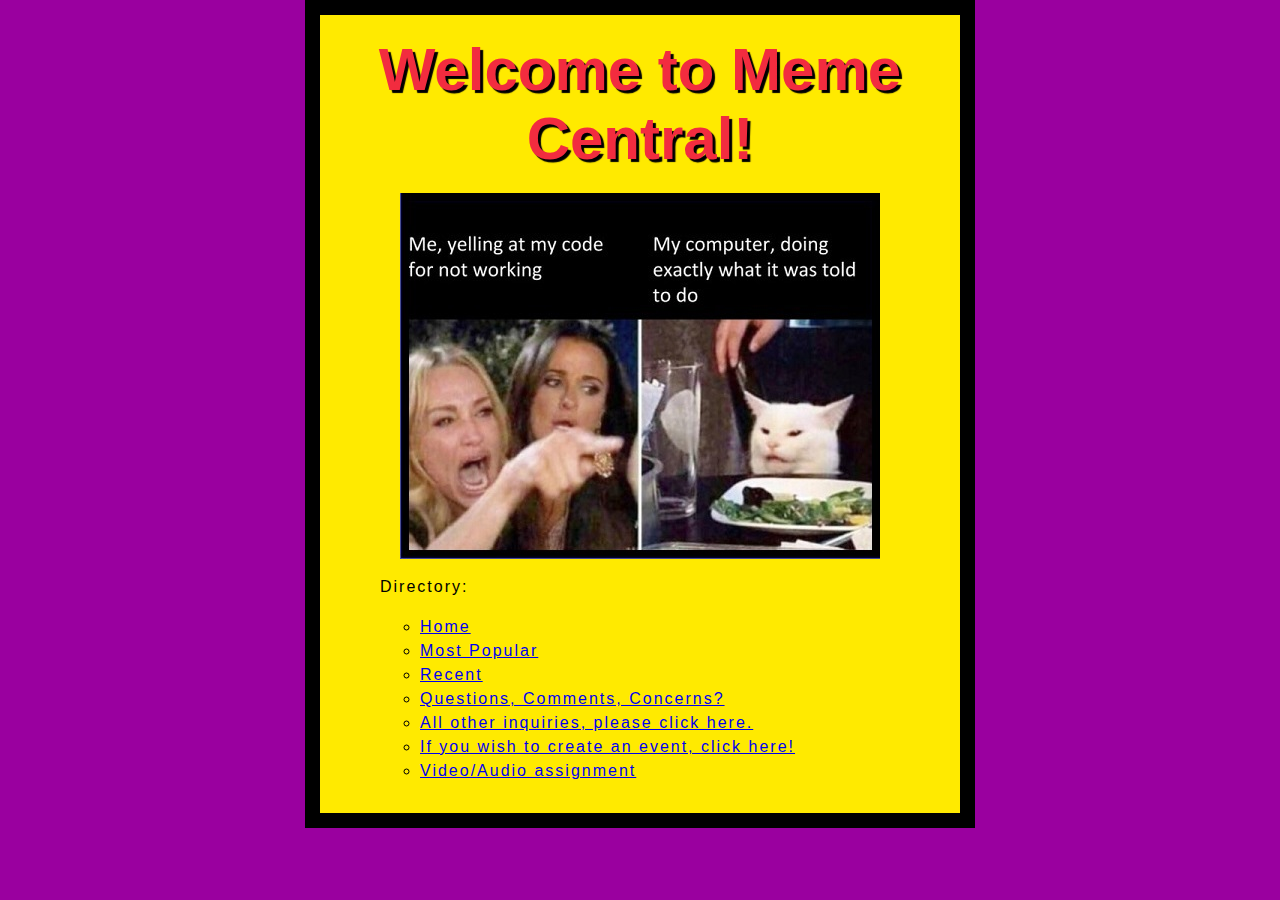
<file: index.html>
<!DOCTYPE html>
<html>
  <head>
  <link rel="icon" href="images/favicon.ico.ico">
    <title>Meme Central</title>
    <link href="docs/style.css" rel="stylesheet" type="text/css">
  </head>
  <body>
    <h1>Welcome to Meme Central!</h1>
    <img src="images/main.jpg""> 
    <ul>
	<p> Directory:</p>
    		<ul>
			<li><a href="index.html">Home</a></li>
			<li><a href="docs/Popular.html">Most Popular</a></li>
			<li><a href="docs/Recent.html">Recent</a></li>
        	        <li><a href="docs/Contact.html">Questions, Comments, Concerns?</a></li>
			<li><a href="docs/About.html">All other inquiries, please click here.</a></li>
			<li><a href="docs/Event.html">If you wish to create an event, click here!</a></li>
			<li><a href="docs/videoaudio.html">Video/Audio assignment</a></li>
			<div id="content">
    </ul>
  </body>
</html>
</file>
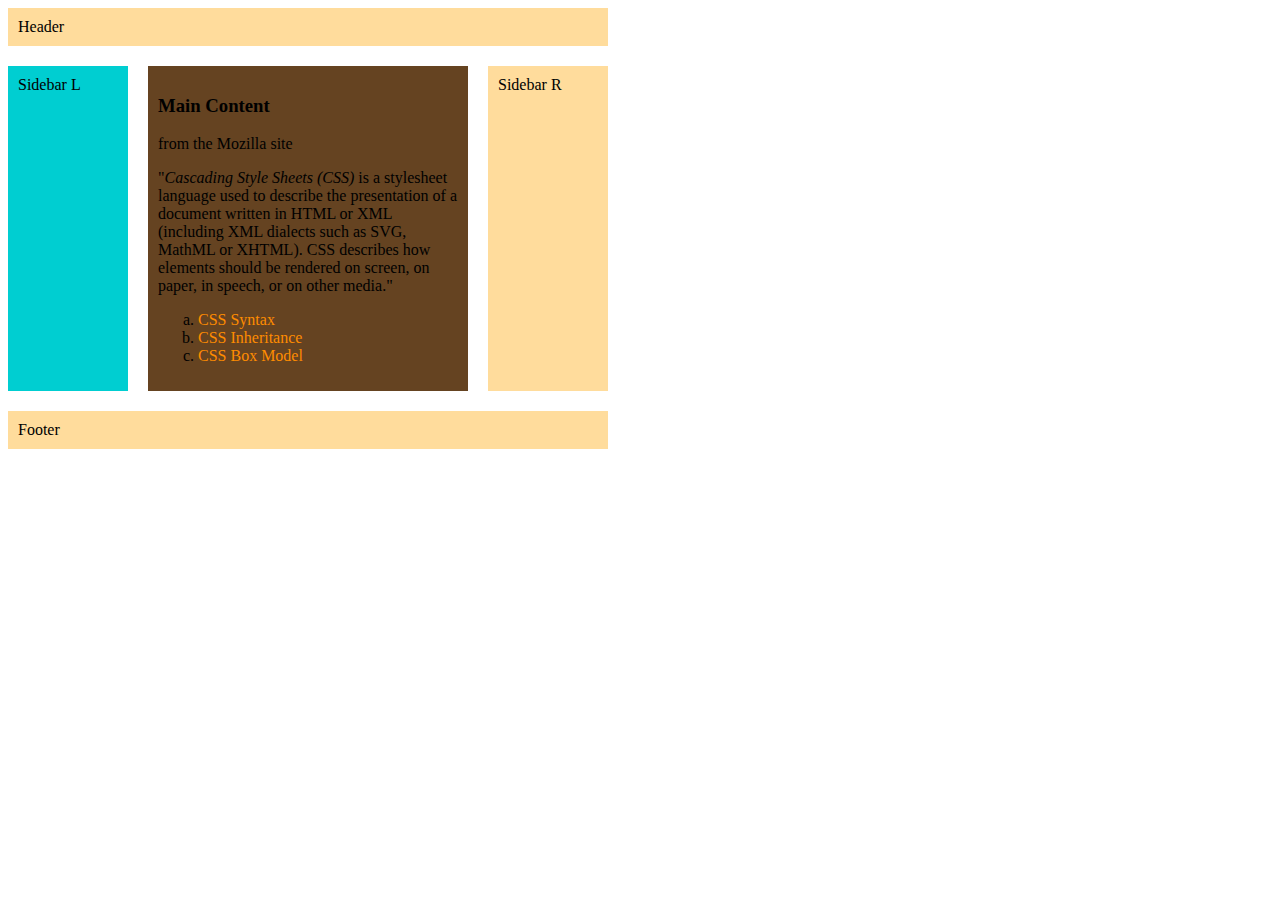
<file: quiz.html>
<!DOCTYPE html>
<html>
<head>
    <meta charset="UTF-8">
    <meta name="viewport" content="width=device-width, initial-scale=1.0" />
    <link href="quiz.css" type="text/css" rel="stylesheet" />
    <title>
        Let's practice CSS!
    </title>
</head>
<style>
a {
  color: darkorange;
}

a {
text-decoration: none;
}

.content {
  grid-area: content;
  background-color: #654321;
}

li:hover {
    background-color: red;
}

.sidebarL {
  grid-area: sidebarL;
  background-color: #00CED1;
  
div {
	padding: 10px 5px;      
	text-align: center;
}
</style>
<body>
        <div class="wrapper">
        <div class="box header">Header</div> 
        <div class="box sidebarL">Sidebar L</div> 
        <div class="box sidebarR">Sidebar R</div>
        <div class="box content">
            <h3>
                Main Content
            </h3>
            <p>
                from the Mozilla site</p>	
				<p>
               "<i>Cascading Style Sheets (CSS)</i> is a stylesheet language used to describe the presentation of a document written in HTML or XML (including XML dialects such as SVG, MathML or XHTML). CSS describes how elements should be rendered on screen, on paper, in speech, or on other media."</p>
                <ul style="list-style-type:lower-alpha;">
                    <li>
					<a href="https://developer.mozilla.org/en-US/docs/Web/CSS/Syntax">CSS Syntax</a>
                    </li>
                    <li>
                        <a href="https://developer.mozilla.org/en-US/docs/Web/CSS/Inheritance">CSS Inheritance</a>
                    </li>
                    <li>
                        <a href="https://developer.mozilla.org/en-US/docs/Web/CSS/box_model">CSS Box Model</a>
                    </li>
                </ul>
            </p>
        </div>
        <div class="box footer">Footer</div>
    </div>
</body>
</html>
</file>
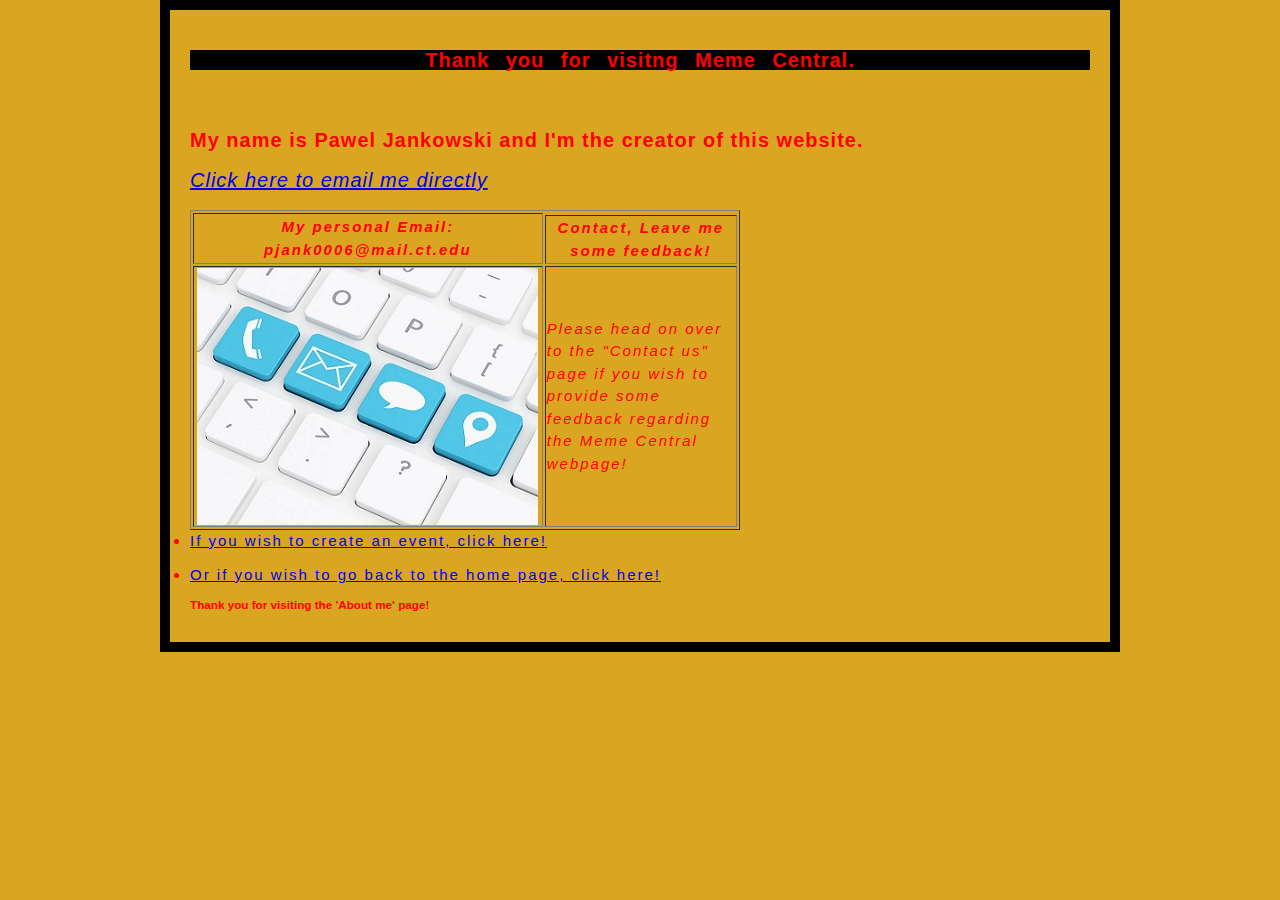
<file: docs/About.html>
<!DOCTYPE html>
<html>
<head>
<style>
html {
  font-size: 10px;
  font-family: 'Open Sans', sans-serif;
}
h1 {
  font-size: 60px;
  text-align: center;
}
p {
  font-size: 20px;
  line-height: 1;
  letter-spacing: 1px;
  
  }
td, th, li {
  font-size: 15px;
  line-height: 1.5;
  letter-spacing: 2px;
}
html {
  background-color: #9a009f;
}
body {
  width: 900px;
  margin: 0 auto;
  background-color: #ffea00;
  padding: 0 20px 20px 20px;
  border: 10px solid black;
}
h1 {
  margin: 0;
  padding: 20px 0;
  color: #f22c3f;
}
img {
  display: block;
  margin: 0 auto;
}

li:hover {
    background-color: #9ACD32;
}

@media (min-width:1921px){
    html, body{
    background-color: DarkOrange;
    }
}

@media (min-width:1367px) and (max-width:1920px){
html, body{
    background-color: DeepSkyBlue;
    }
}

@media (min-width:769px) and (max-width:1366px){
html, body{
    background-color: GoldenRod;
    }
}

@media (max-width:768px){
html, body{
    background-color: LightSeaGreen;

    }
}
</style>
<link rel="icon" href="images/favicon.ico">
<style>
h1 {
  word-spacing: 10px;
}
h2 {
  word-spacing: -5px;
}
div > p {
  background-color: Black;
}
</style>
</head>
<body>
<h1><div>
  <p><font color="red"> Thank you for visitng Meme Central.</h1></p>
<h3><section><p>My name is Pawel Jankowski and I'm the creator of this website.</h3></p></section>
<address>
<p><a href="mailto:pjank0006@mail.ct.edu">
 Click here to email me directly</a></p>
 </div>
<p></p>
<table width="550px" height="100%" border="1">
    <th rowspan="2">My personal Email: pjank0006@mail.ct.edu</th>
  <tr>
    <th colspan="2">Contact, Leave me some feedback!</th>
  </tr>
    <td>
<img src="images/about1.jpg">
    </td>
    <td>
      Please head on over to the "Contact us" page if you wish to provide some feedback regarding the Meme Central webpage!
    </td>
</table>
</address>
	<li><a href="Event.html">If you wish to create an event, click here!</a></li>
	<br />
	<li><a href="https://pjankowski94.github.io/html/">Or if you wish to go back to the home page, click here!</a></li>
	<h3>Thank you for visiting the 'About me' page! </h3>
</body>
</html>
</file>
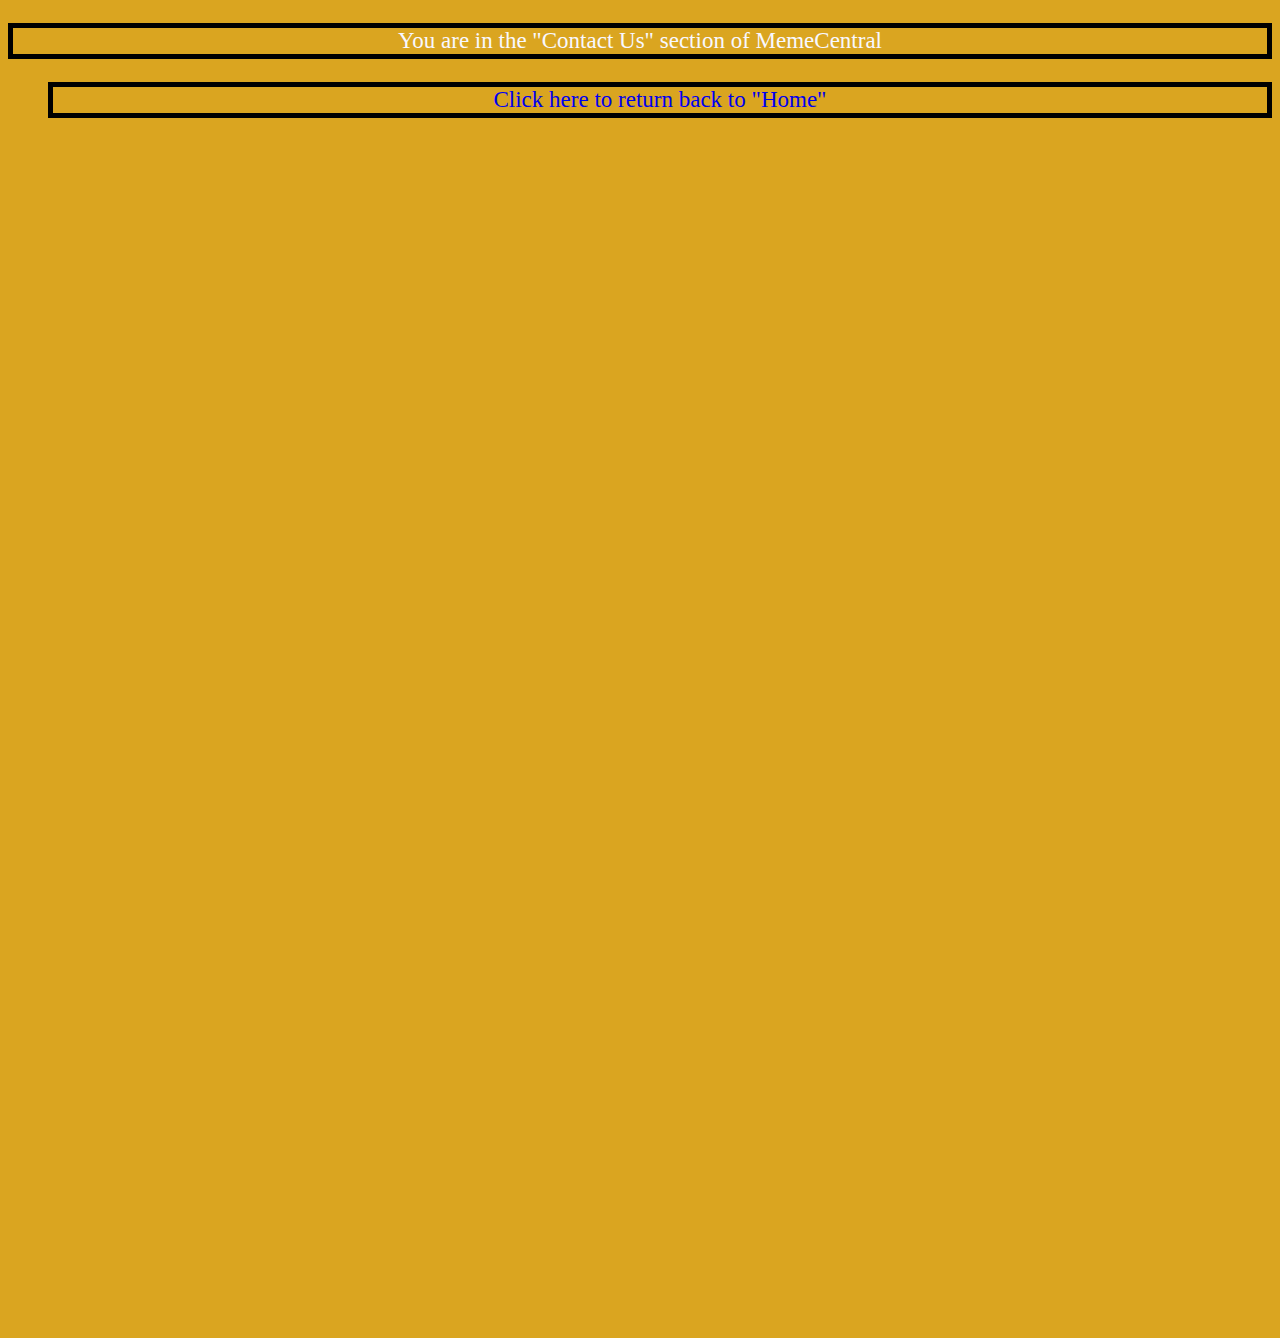
<file: docs/Contact.html>
<!DOCTYPE HTML>
<html lang = "en">
<head>
<style>
@media (min-width:1921px){
    html, body{
    background-color: DarkOrange;
    }
}

@media (min-width:1367px) and (max-width:1920px){
html, body{
    background-color: DeepSkyBlue;
    }
}

@media (min-width:769px) and (max-width:1366px){
html, body{
    background-color: GoldenRod;
    }
}

@media (max-width:768px){
html, body{
    background-color: LightSeaGreen;

    }
}
p, li {
  font-size: 23px;
  color: #F8F8FF;
  border: 5px Solid Black;
  text-align: center;
}
li:hover {
    background-color: #9ACD32;
}
a, ul {
text-decoration: none;
list-style: none; 
}
</style>
    <link rel="icon" href="images/favicon.ico">
  <title>Contact us</title>
  <meta charset = "UTF-8" />
</head>
<body>
<p> You are in the "Contact Us" section of MemeCentral</p>
    <ul>
	<li><a href="https://pjankowski94.github.io/html/">Click here to return back to "Home"</a></li>
<iframe src="https://docs.google.com/forms/d/e/1FAIpQLSdYOGUHsGWD02pgcKaQ6BghR_PZJpdqv4VcBxn7CvyFJ9R4Xg/viewform?embedded=true" width="1800" height="1200" frameborder="0" marginheight="0" marginwidth="0">Loading…</iframe>
</body>
</html>
</file>
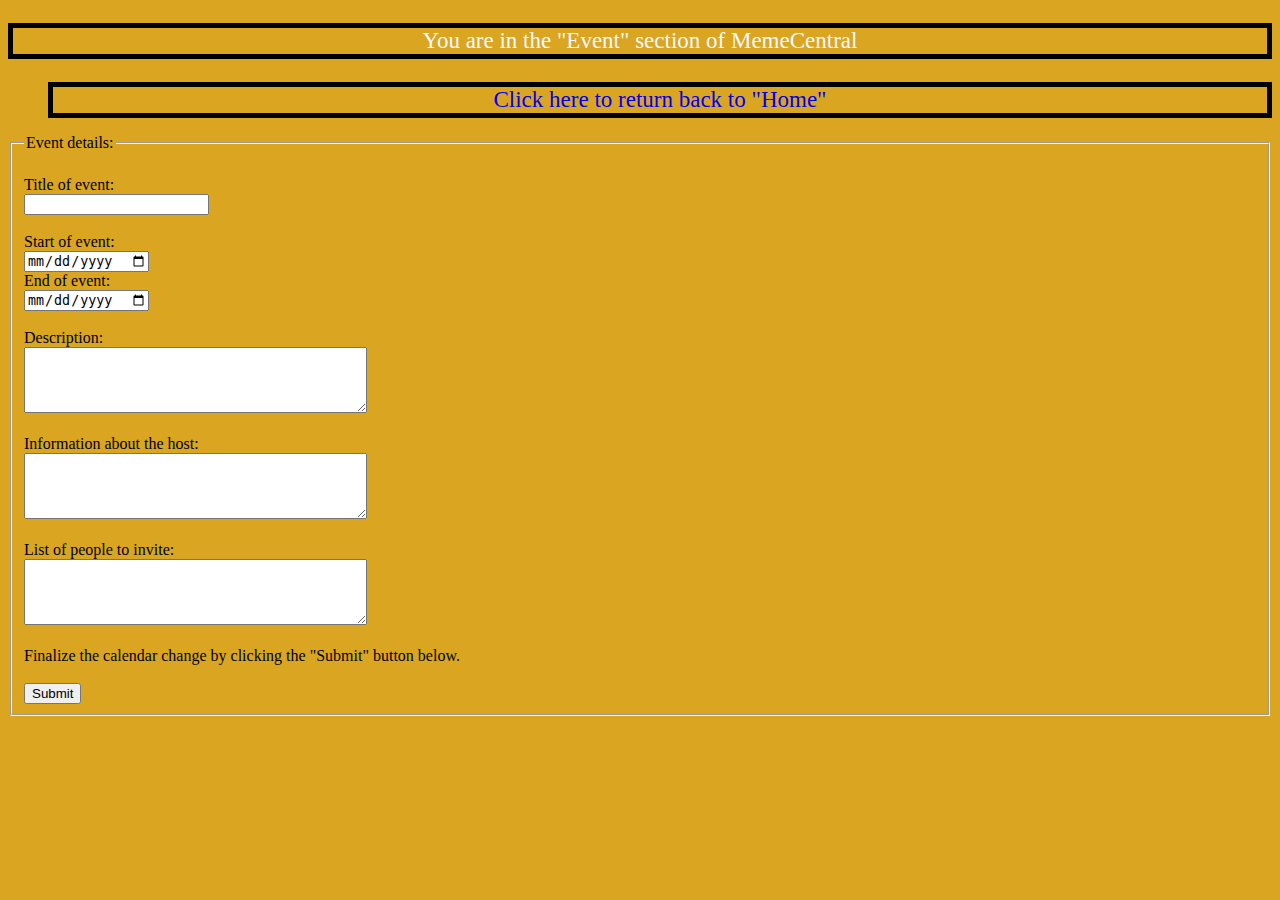
<file: docs/Event.html>
<!DOCTYPE HTML>
<html lang = "en">
<head>
    <link rel="icon" href="images/favicon.ico">
  <title>Create an event</title>
</head>
<style>
@media (min-width:1921px){
    html, body{
    background-color: DarkOrange;
    }
}

@media (min-width:1367px) and (max-width:1920px){
html, body{
    background-color: DeepSkyBlue;
    }
}

@media (min-width:769px) and (max-width:1366px){
html, body{
    background-color: GoldenRod;
    }
}

@media (max-width:768px){
html, body{
    background-color: LightSeaGreen;

    }
}
p, li {
  font-size: 23px;
  color: #F8F8FF;
  border: 5px Solid Black;
  text-align: center;
}
li:hover {
    background-color: #9ACD32;
}
a, ul {
text-decoration: none;
list-style: none; 
}
</style>
<body>
<p> You are in the "Event" section of MemeCentral</p>
    <ul>
	<li><a href="https://pjankowski94.github.io/html/">Click here to return back to "Home"</a></li>
</ul>
<fieldset>
  <legend>Event details:</legend><br>
  <label>Title of event:<br />
  <input type="text" name="email" /></label><br><br>
  <label>Start of event:<br />
  <input type="date" name="start_date"><br>
  <label>End of event:<br />
  <input type="date" name="end_date"><br><br>
  <label>Description:<br />
  <textarea rows="4" cols="40" id="description">
 </textarea><br><br>
  <label>Information about the host:<br />
  <textarea rows="4" cols="40" id="host_info">
 </textarea><br><br>
  <label>List of people to invite:<br />
  <textarea rows="4" cols="40" id="invitations">
 </textarea><br><br>
  <label>Finalize the calendar change by clicking the "Submit" button below.<br><br>
  <input type="submit">
</body>
</html>
</file>
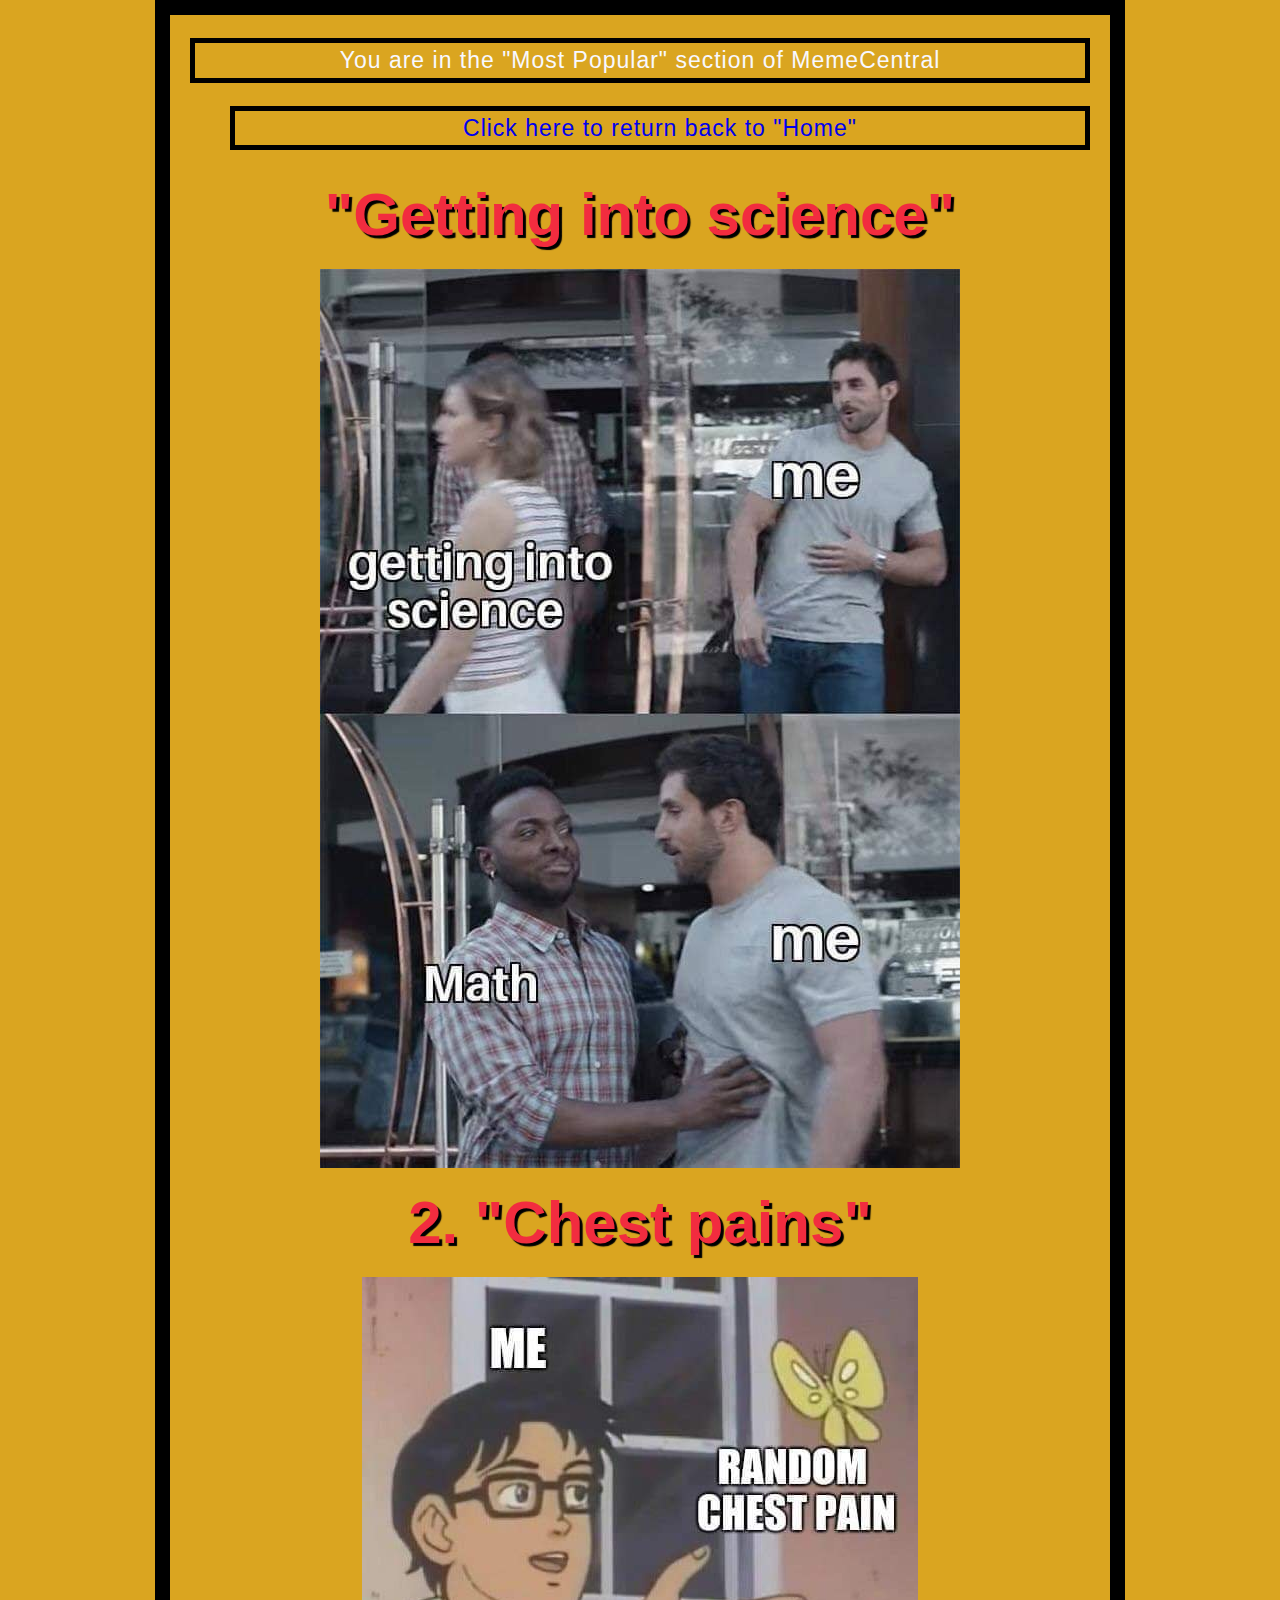
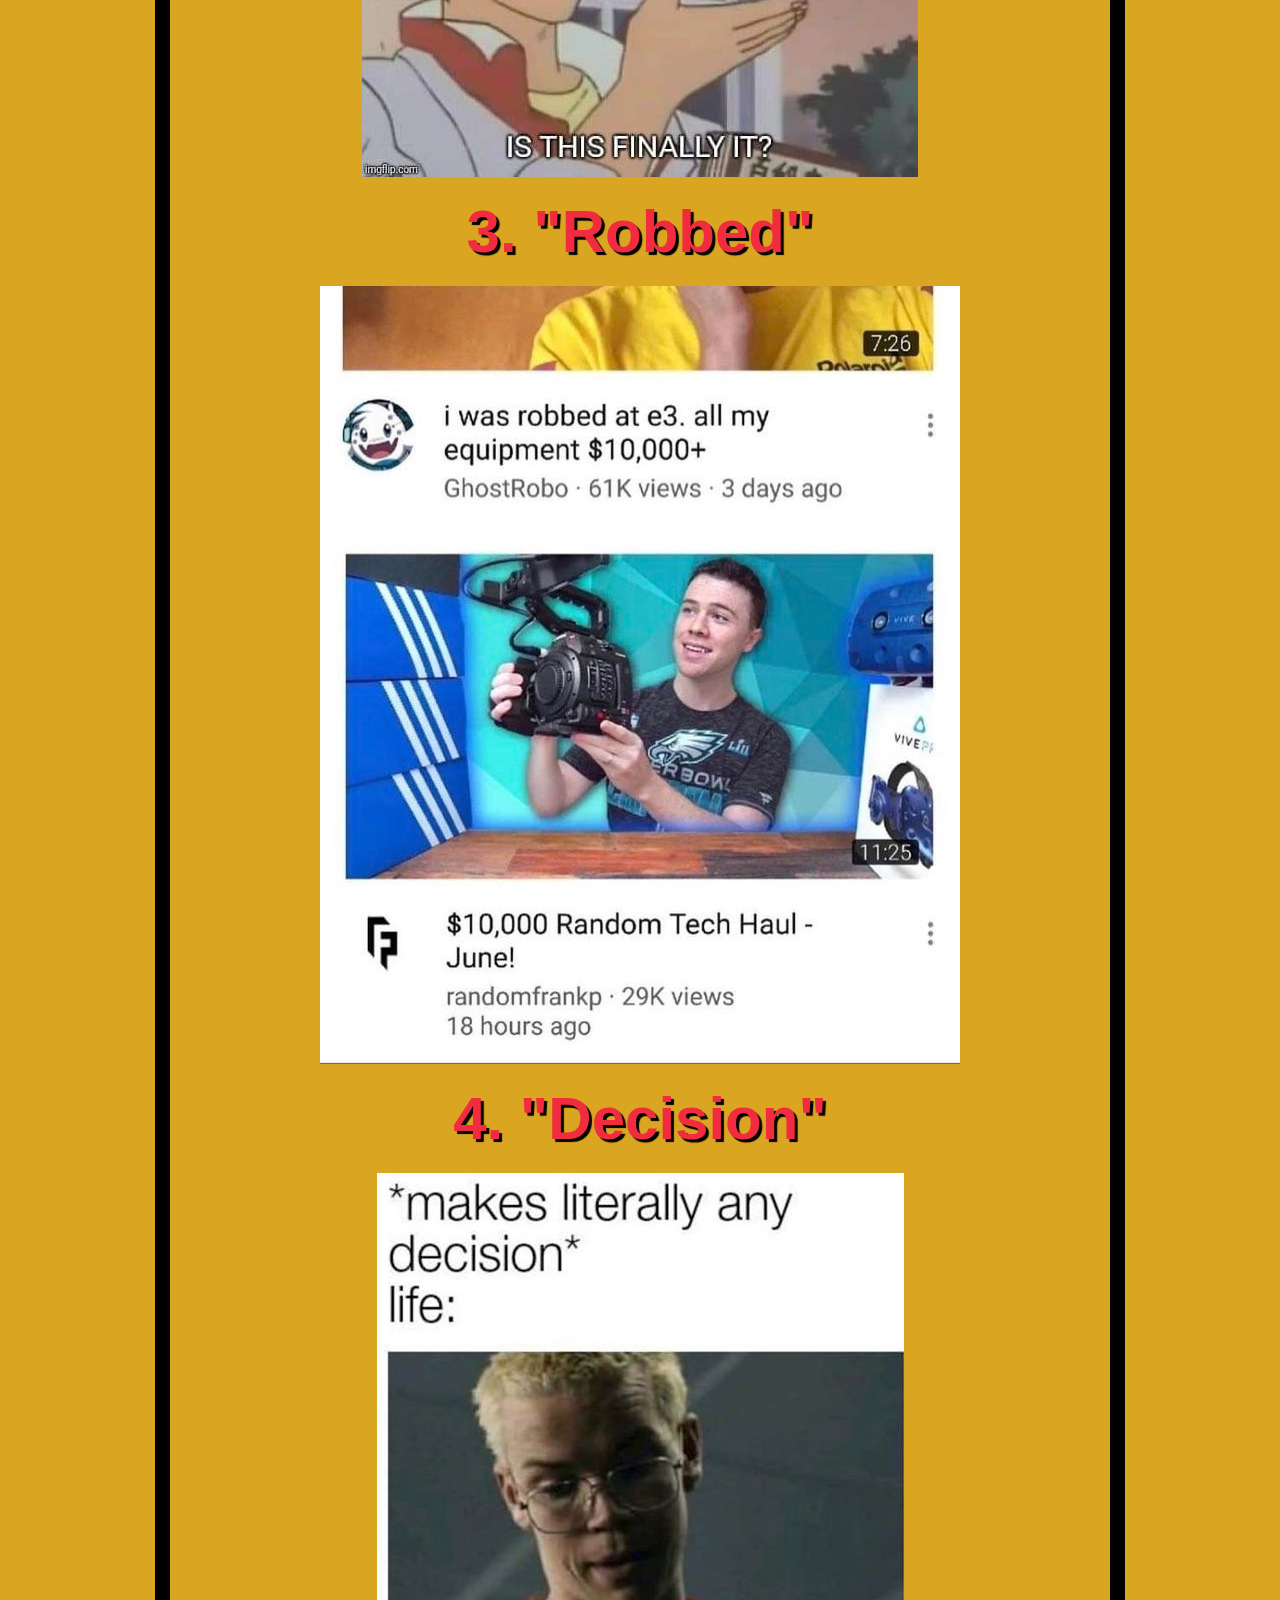
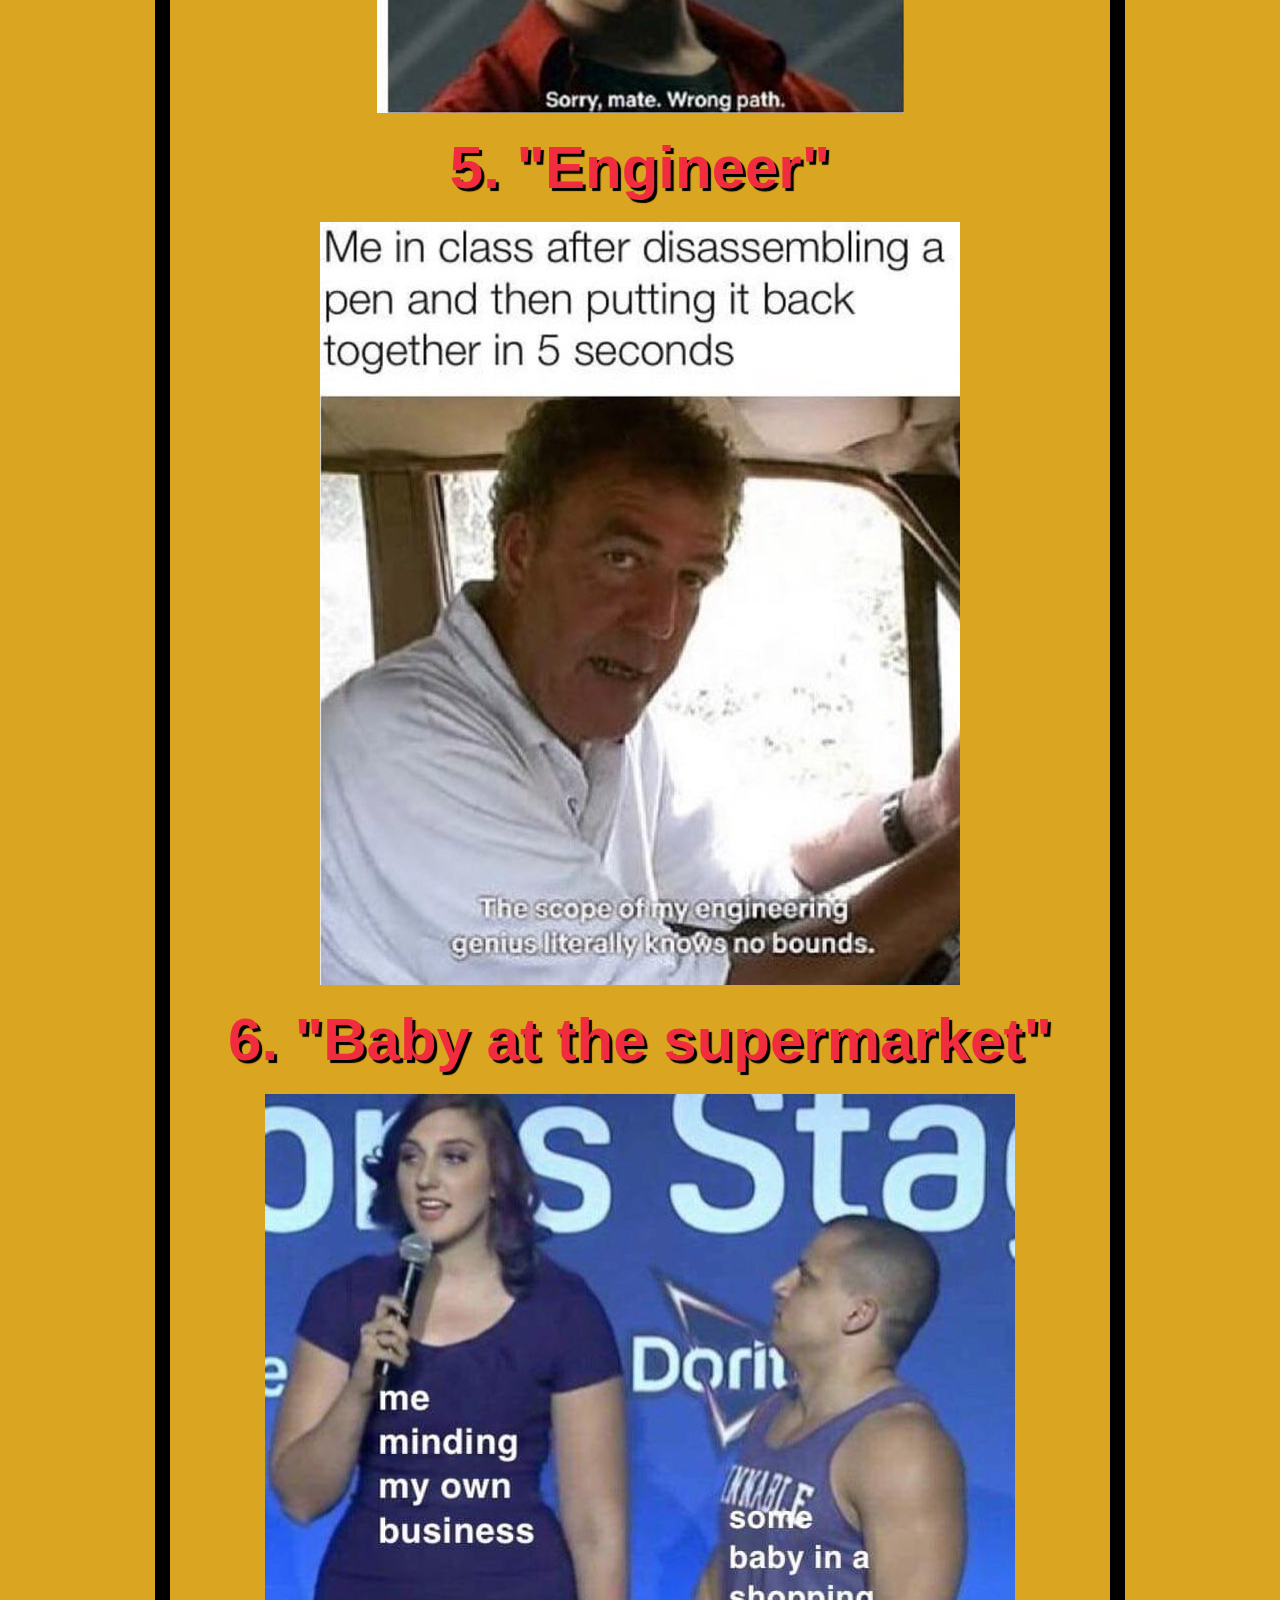
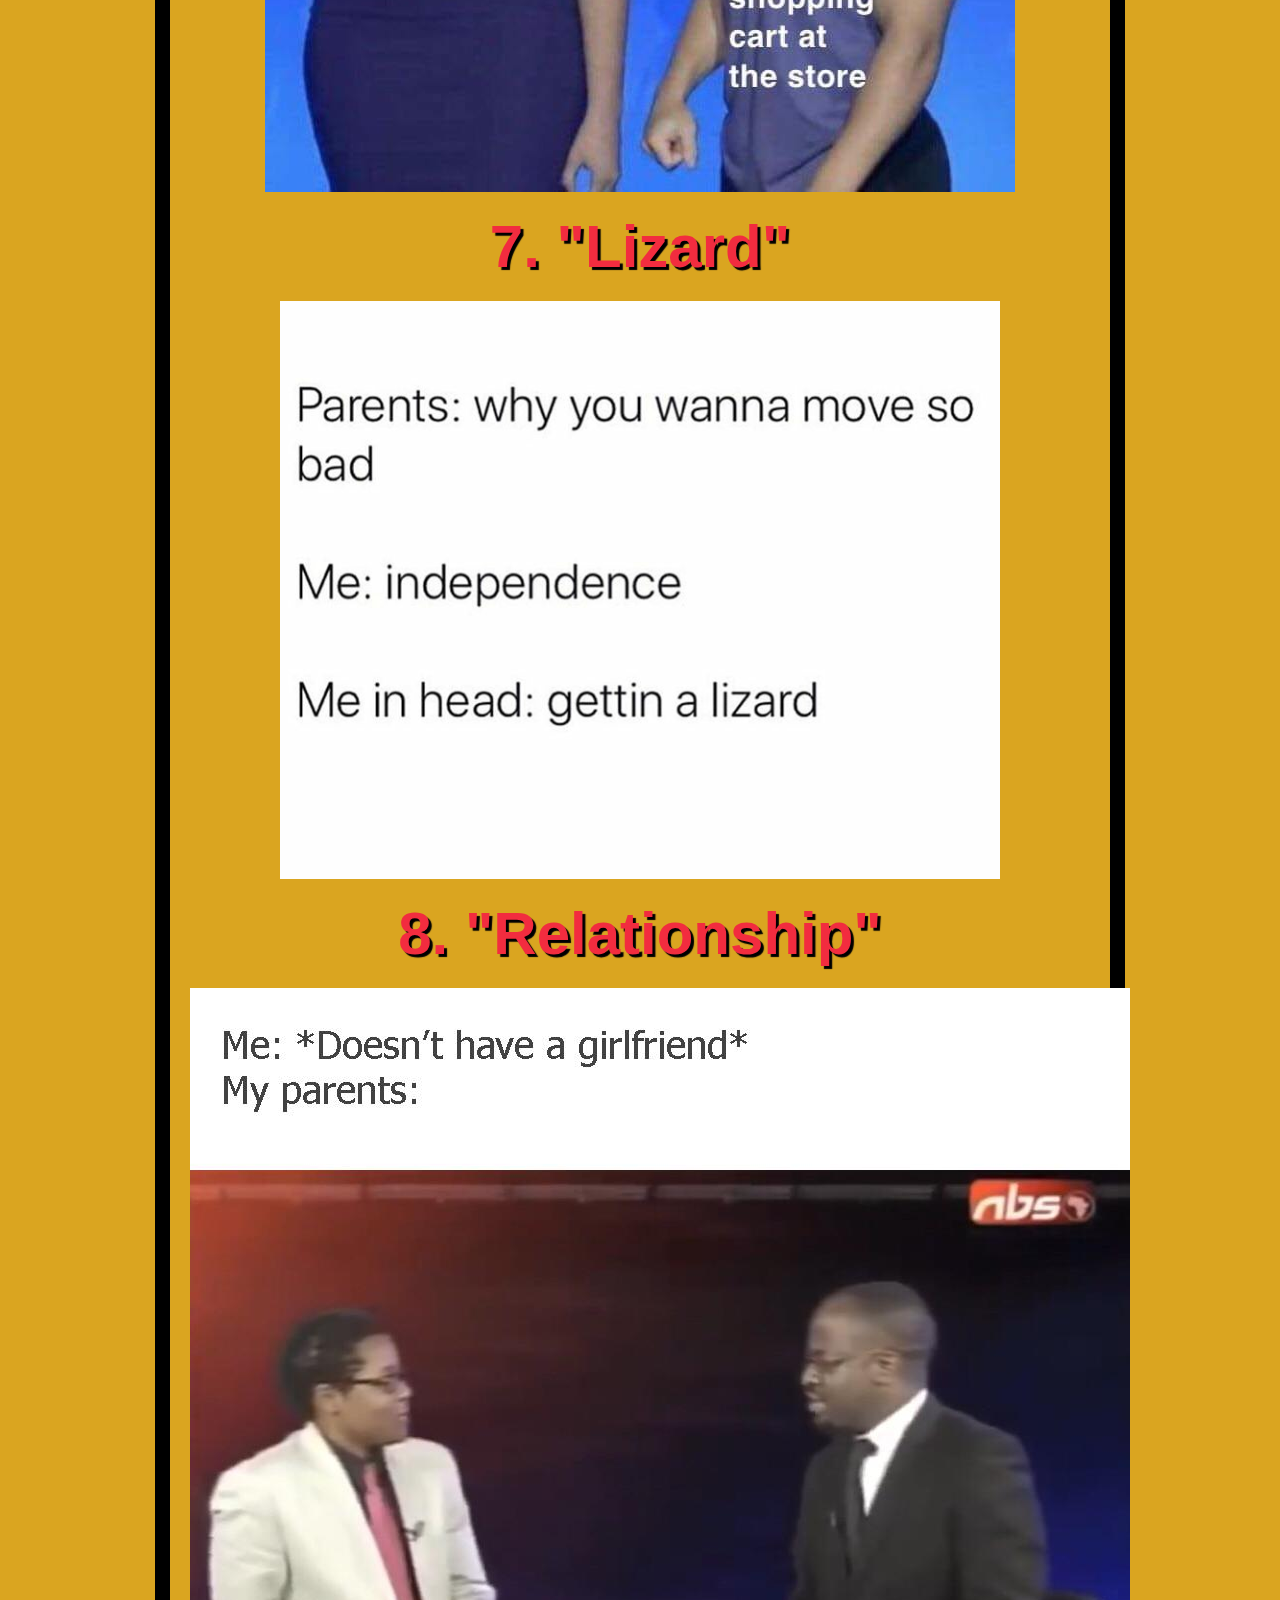
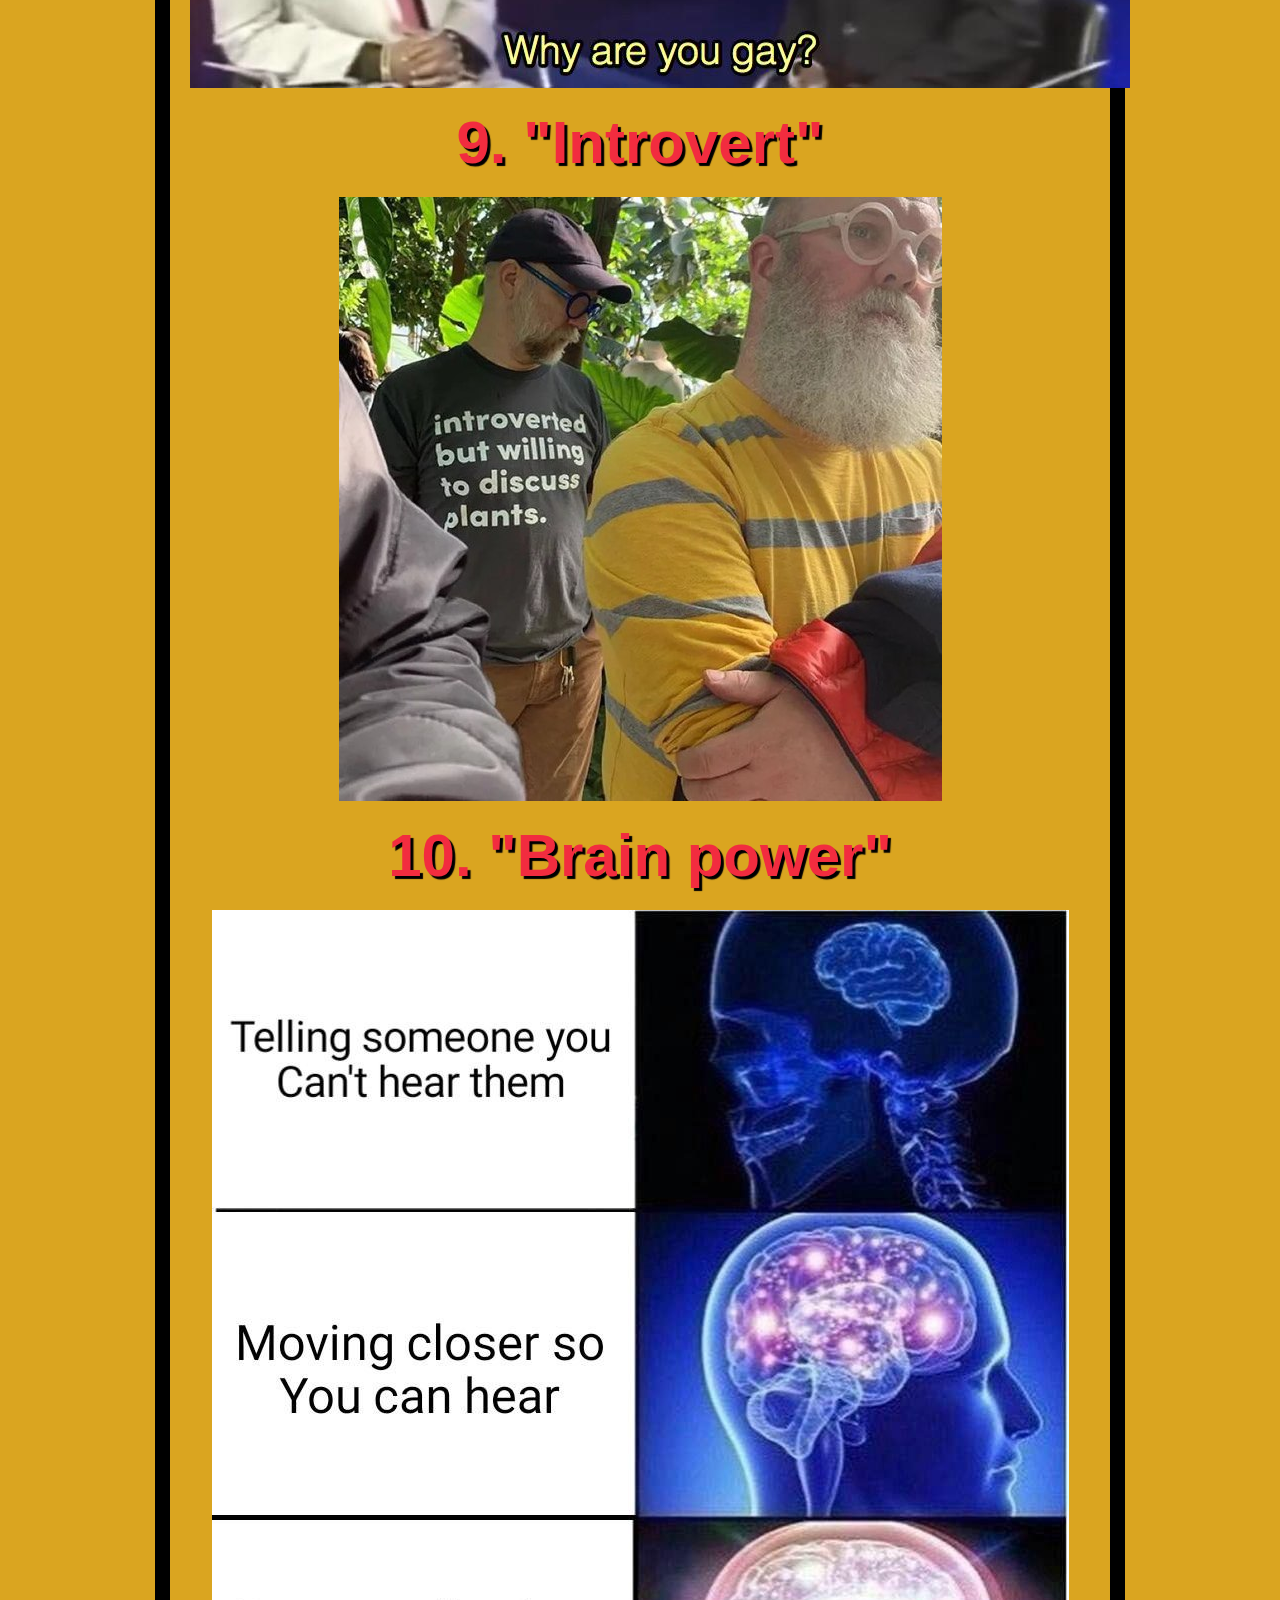
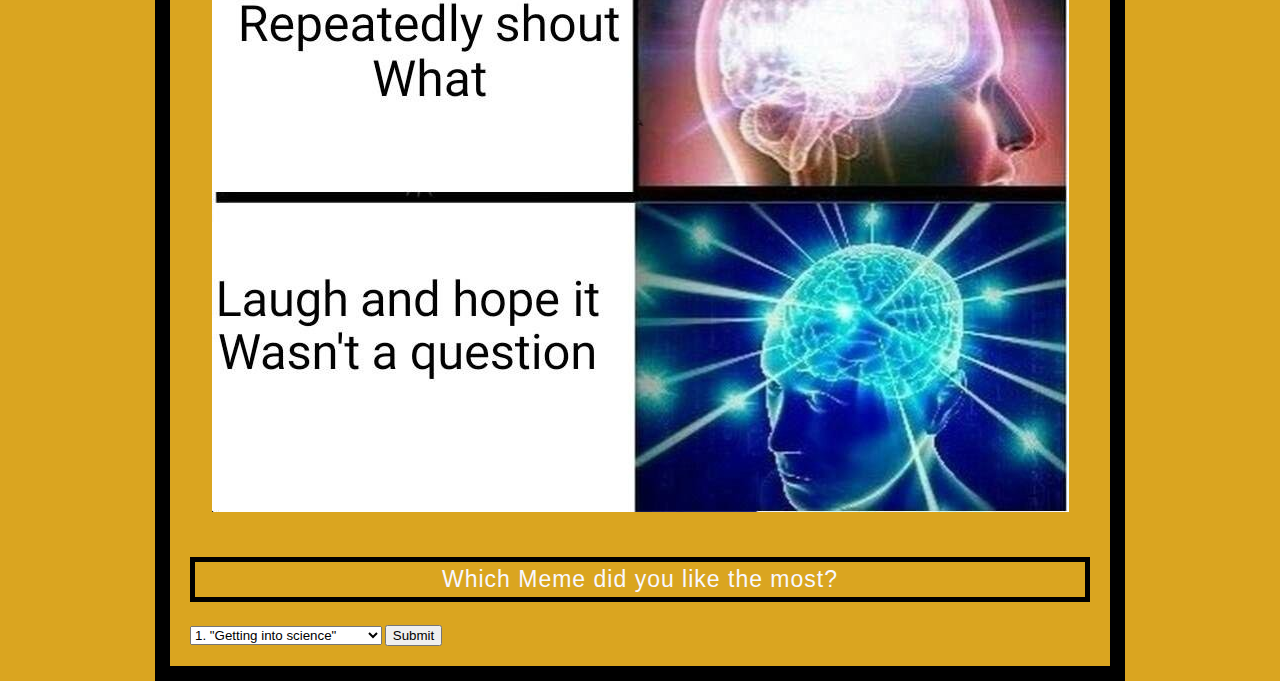
<file: docs/Popular.html>
<!DOCTYPE HTML>
<html lang = "en">
<head>
<style>
html {
  font-size: 10px;
  font-family: 'Open Sans', sans-serif;
}
h1 {
  font-size: 60px;
  text-align: center;
}
p, li {
  font-size: 20px;
  line-height: 1.5;
  letter-spacing: 1px;
   color: #4B0082;
}
html {
  background-color: #9a009f;
}
body {
  width: 900px;
  margin: 0 auto;
  background-color: #ffea00;
  padding: 0 20px 20px 20px;
  border: 15px solid black;
}
h1 {
  margin: 0;
  padding: 20px 0;
  color: #f22c3f;
  text-shadow: 3px 3px 1px black;
}
img {
  display: block;
  margin: 0 auto;
}
    
@media (min-width:1921px){
    html, body{
    background-color: DarkOrange;
    }
}
@media (min-width:1367px) and (max-width:1920px){
html, body{
    background-color: DeepSkyBlue;
    }
}
@media (min-width:769px) and (max-width:1366px){
html, body{
    background-color: GoldenRod;
    }
}
@media (max-width:768px){
html, body{
    background-color: LightSeaGreen;
}
}
    
p, li {
  font-size: 23px;
  color: #F8F8FF;
  border: 5px Solid Black;
  text-align: center;
}
li:hover {
    background-color: #9ACD32;
}
a, ul {
text-decoration: none;
list-style: none; 
}
</style>
  <link rel="icon" href="images/favicon.ico">
  <title>Most Popular</title>
  <meta charset = "UTF-8" />
</head>
<body>
<p> You are in the "Most Popular" section of MemeCentral</p>
    <ul>
	<li><a href="https://pjankowski94.github.io/html/">Click here to return back to "Home"</a></li>
</ul>
  <h1>"Getting into science"</h1>
<img src="images/1p.jpg">
  <h1>2. "Chest pains"</h1>
<img src="images/2p.jpg">
  <h1>3. "Robbed"</h1>
<img src="images/3p.jpg">
  <h1>4. "Decision"</h1>
<img src="images/4p.jpg">
  <h1>5. "Engineer" </h1>
<img src="images/5p.jpg">
  <h1>6. "Baby at the supermarket"</h1>
<img src="images/6p.jpg">
  <h1>7. "Lizard"</h1>
<img src="images/7p.jpg">
  <h1>8. "Relationship"</h1>
<img src="images/8p.jpg">
  <h1>9. "Introvert"</h1>
<img src="images/9p.jpg">
  <h1>10. "Brain power"</h1>
<img src="images/10p.jpg">
<br>
<br>
<p>Which Meme did you like the most?</p>
<select name="Selection">
 <option value="1">1. "Getting into science"</option>
 <option value="2">2. "Chest pains"</option>
 <option value="3">3. "Robbed"</option>
  <option value="1">4. "Decision"</option>
 <option value="2">5. "Engineer"</option>
 <option value="3">6. "Baby at the supermarket"</option>
  <option value="1">7. "Lizard"</option>
 <option value="2">8. "Relationship"</option>
 <option value="3">9. "Introvert"</option>
  <option value="3">10. "Brain power"</option>
 </select>
 <input type="submit">
</form>
</body>
</html>
</file>
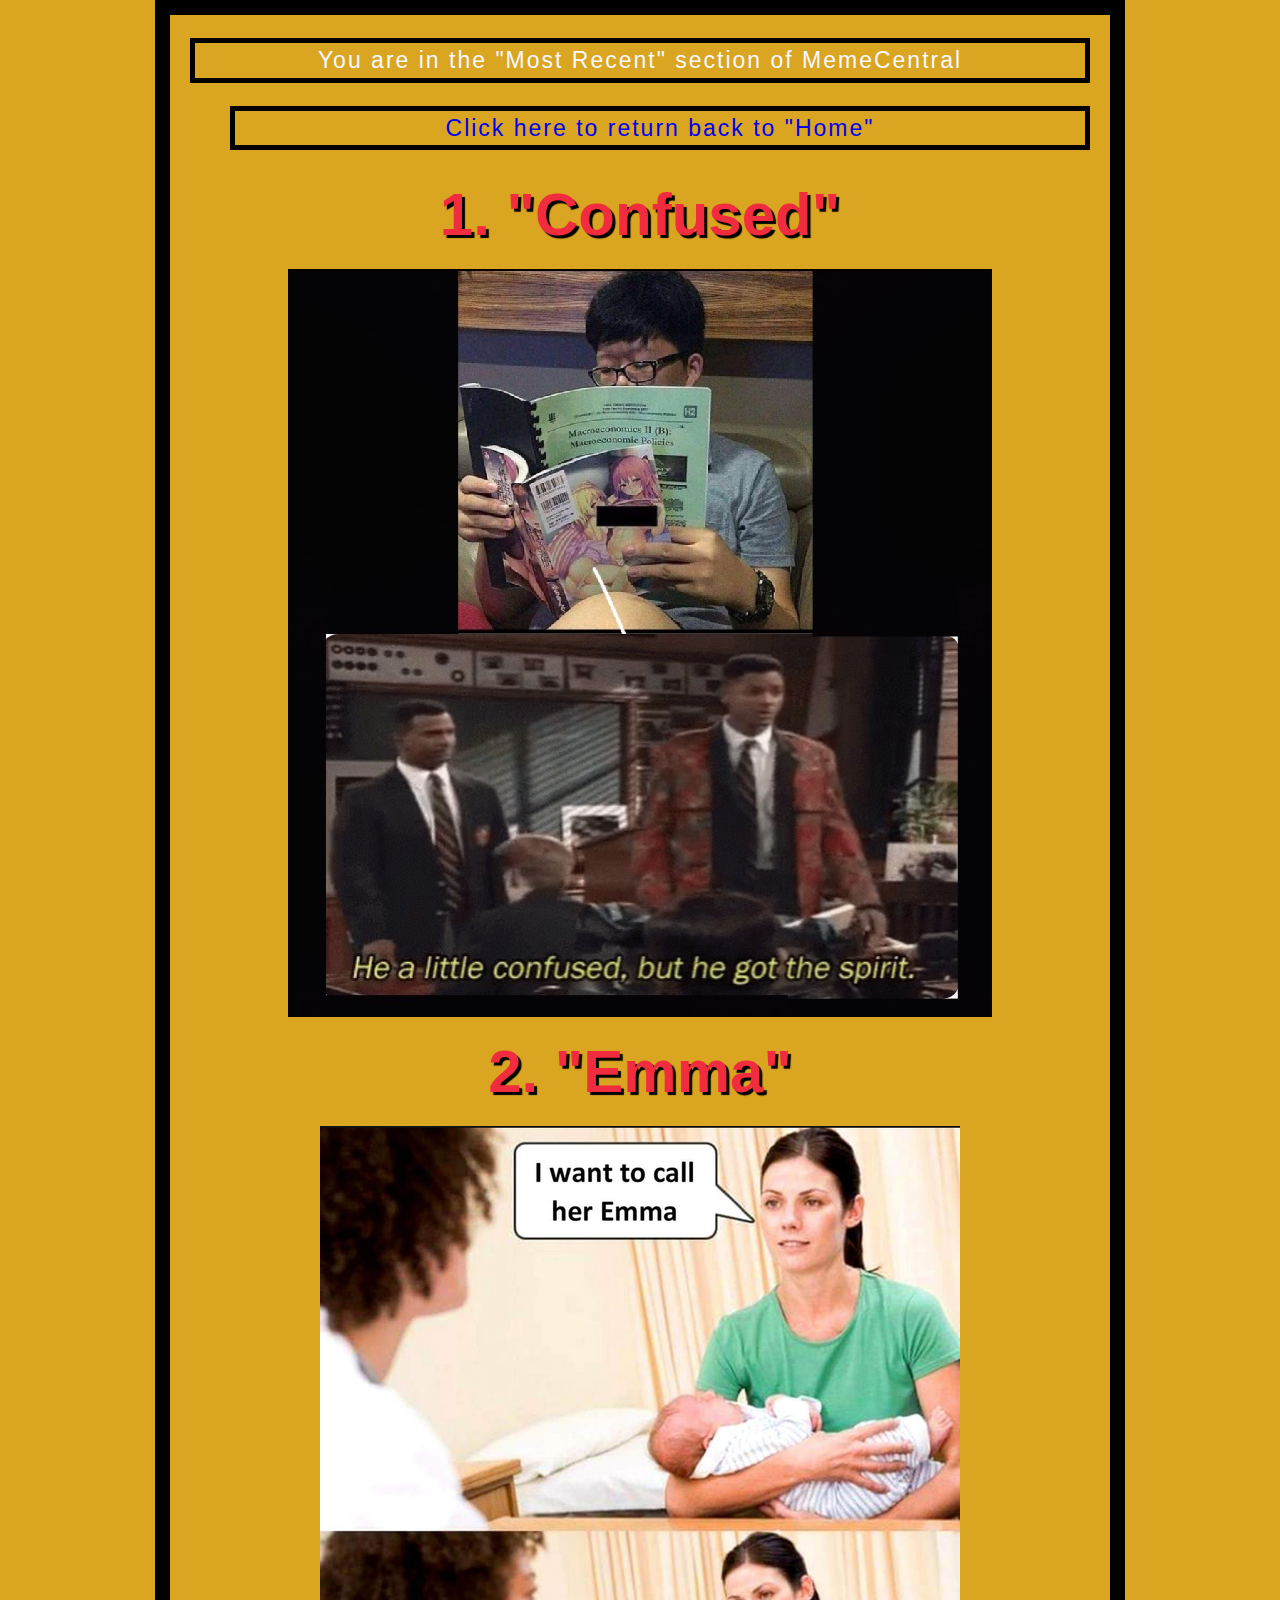
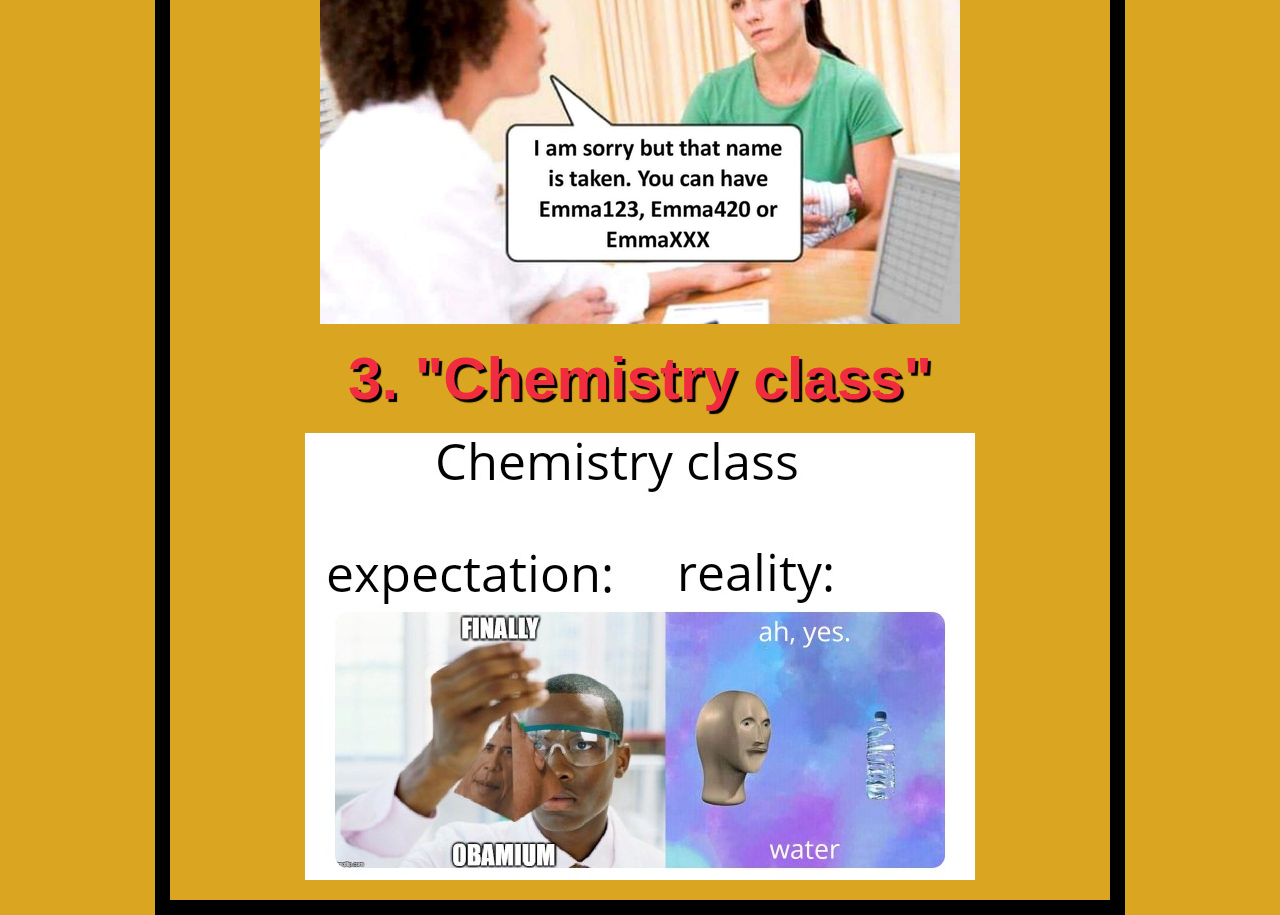
<file: docs/Recent.html>
<!DOCTYPE HTML>
<html lang = "en">
<head>
<style>
    html {
  font-size: 10px;
  font-family: 'Open Sans', sans-serif;
}
h1 {
  font-size: 60px;
  text-align: center;
}
p, li {
  font-size: 16px;
  line-height: 1.5;
  letter-spacing: 2px;
}
html {
  background-color: #9a009f;
}
body {
  width: 900px;
  margin: 0 auto;
  background-color: #ffea00;
  padding: 0 20px 20px 20px;
  border: 15px solid black;
}
h1 {
  margin: 0;
  padding: 20px 0;
  color: #f22c3f;
  text-shadow: 3px 3px 1px black;
}
img {
  display: block;
  margin: 0 auto;
}
    
@media (min-width:1921px){
    html, body{
    background-color: DarkOrange;
    }
}

@media (min-width:1367px) and (max-width:1920px){
html, body{
    background-color: DeepSkyBlue;
    }
}

@media (min-width:769px) and (max-width:1366px){
html, body{
    background-color: GoldenRod;
    }
}

@media (max-width:768px){
html, body{
    background-color: LightSeaGreen;

    }
}
p, li {
  font-size: 23px;
  color: #F8F8FF;
  border: 5px Solid Black;
  text-align: center;
}
li:hover {
    background-color: #9ACD32;
}
a, ul {
text-decoration: none;
list-style: none; 
}
</style>
  <link rel="icon" href="images/favicon.ico">
  <title>Most Recent</title>
  <meta charset = "UTF-8" />
</head>
<body>
<p> You are in the "Most Recent" section of MemeCentral</p>
    <ul>
	<li><a href="https://pjankowski94.github.io/html/">Click here to return back to "Home"</a></li>
</ul>
  <h1>1. "Confused"</h1>
<img src="images/1r.jpg">
  <h1>2. "Emma"</h1>
<img src="images/2r.jpg">
  <h1>3. "Chemistry class"</h1>
<img src="images/3r.jpg">
</body>
</html>
</file>
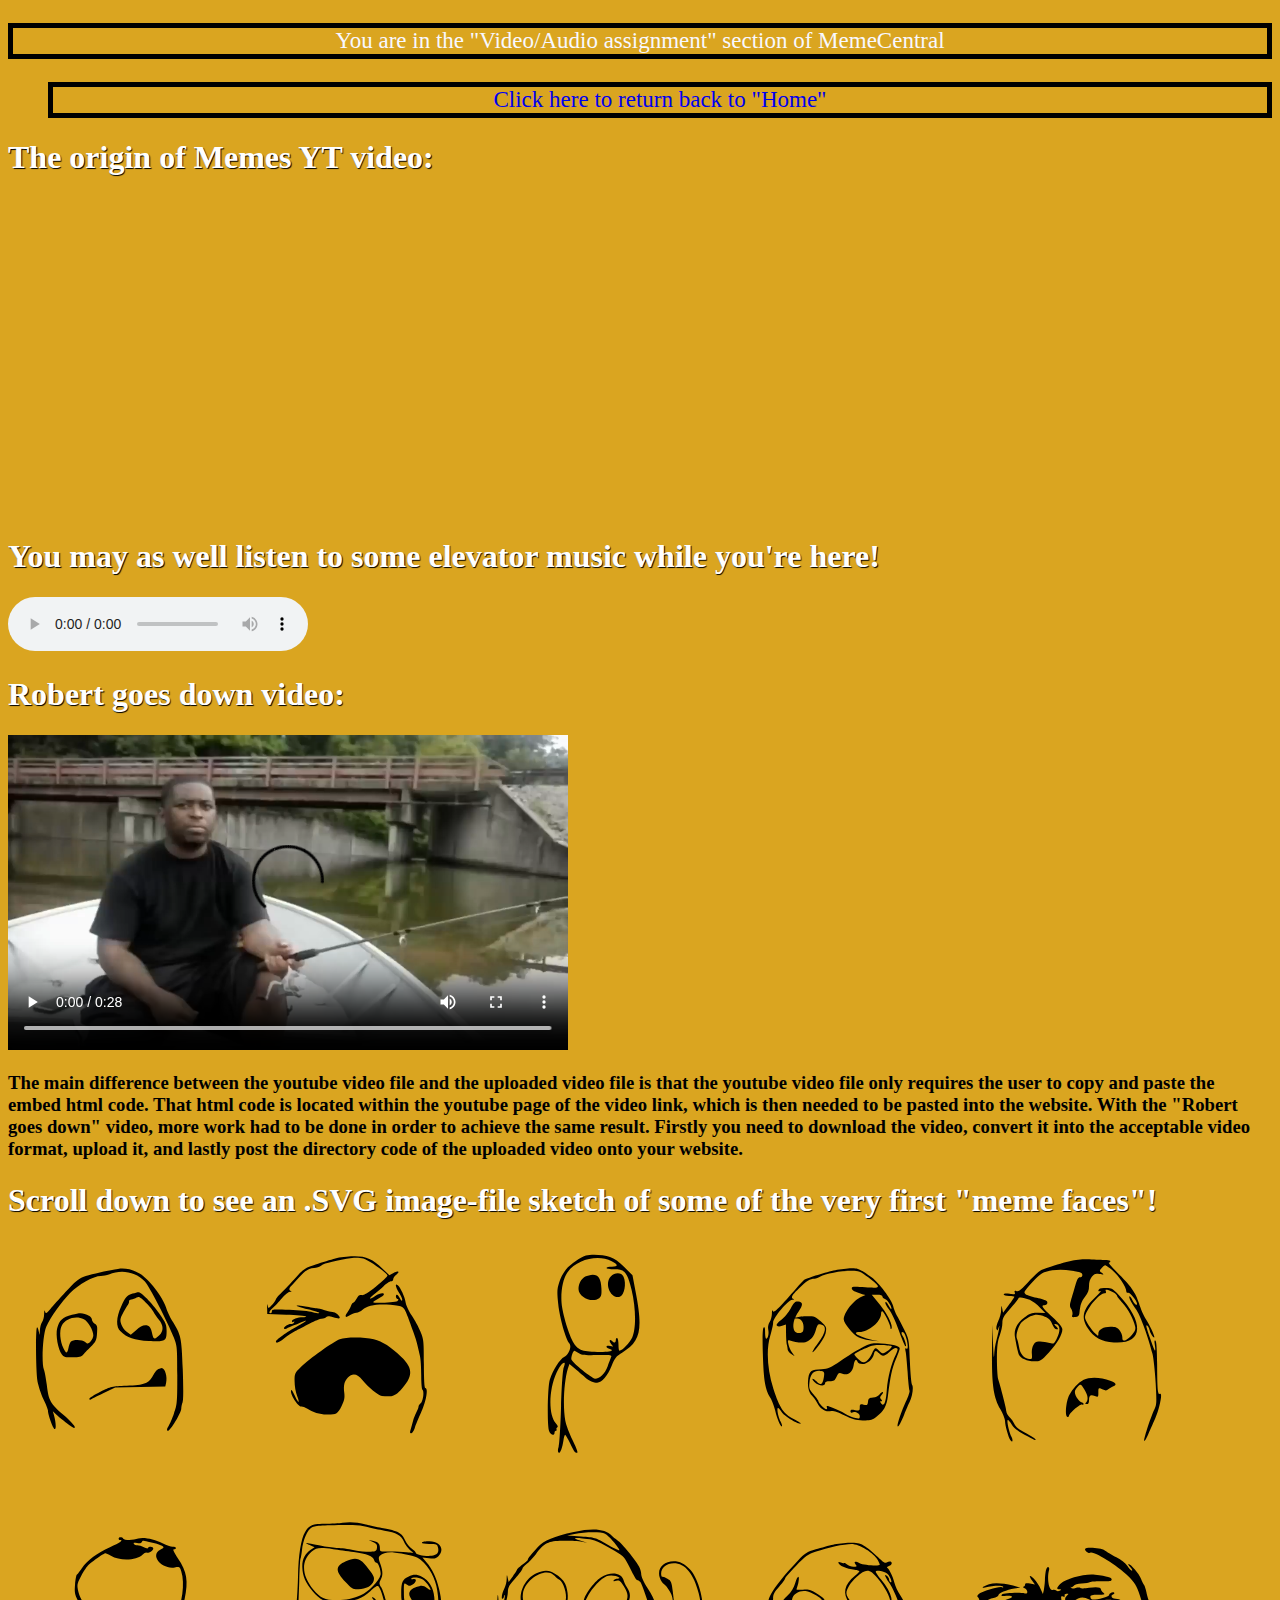
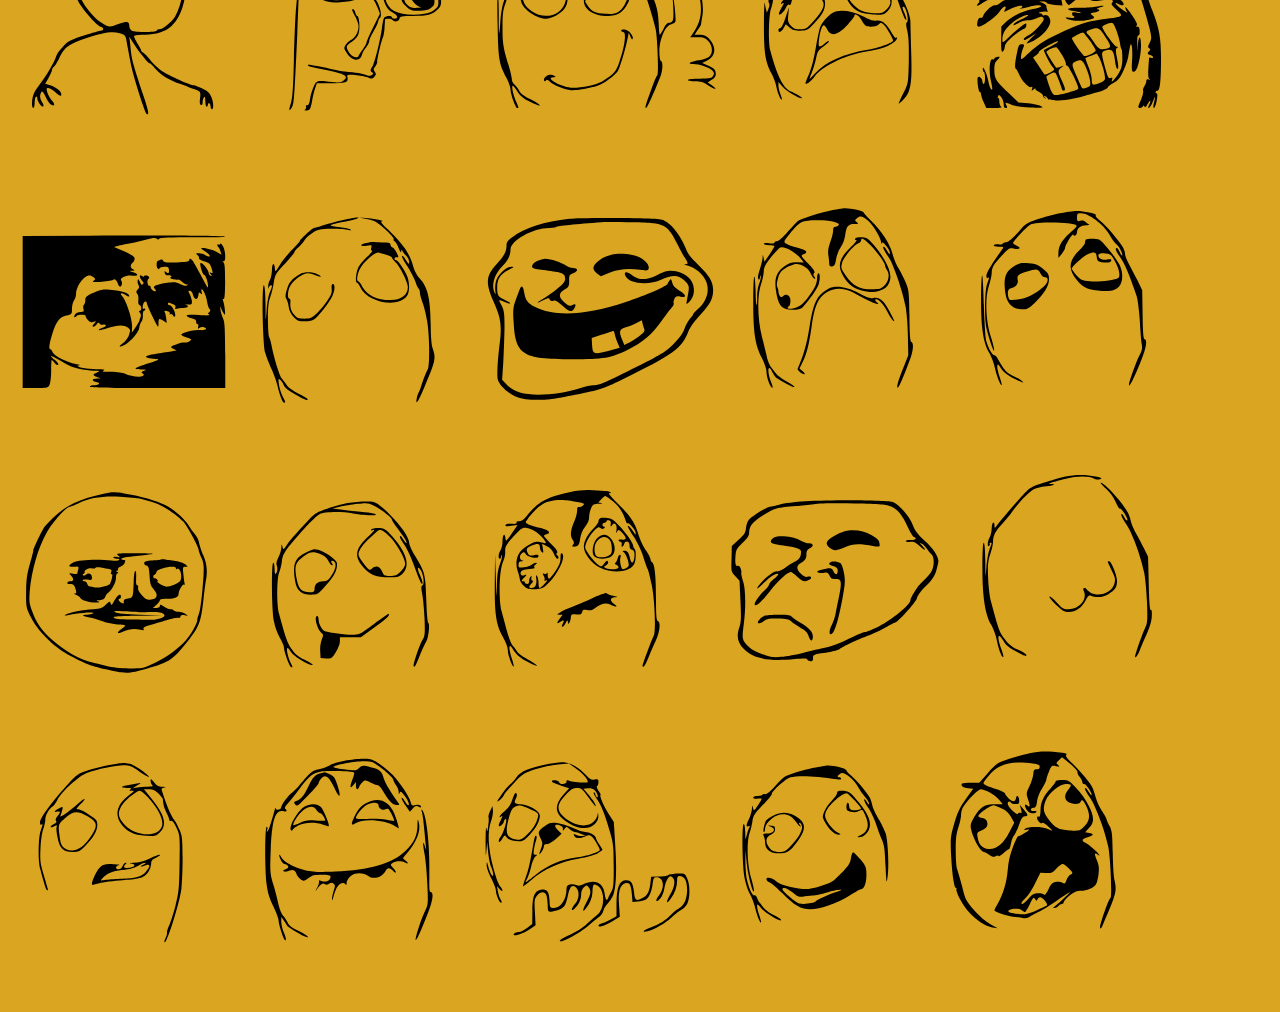
<file: docs/videoaudio.html>
<!DOCTYPE HTML>
<html lang = "en">
<head>
<style>
@media (min-width:1921px){
    html, body{
    background-color: DarkOrange;
    }
}

@media (min-width:1367px) and (max-width:1920px){
html, body{
    background-color: DeepSkyBlue;
    }
}

@media (min-width:769px) and (max-width:1366px){
html, body{
    background-color: GoldenRod;
    }
}

@media (max-width:768px){
html, body{
    background-color: LightSeaGreen;

    }
}
h1 {
    color: #ffffff;
	text-shadow: .9px .9px .9px black;
}
p, li {
  font-size: 23px;
  color: #F8F8FF;
  border: 5px Solid Black;
  text-align: center;
}
li:hover {
    background-color: #9ACD32;
}
a, ul {
text-decoration: none;
list-style: none; 
}
</style>
    <link rel="icon" href="images/favicon.ico">
  <title>Video/Audio</title>
  <meta charset = "UTF-8" />
</head>
<body>
<p> You are in the "Video/Audio assignment" section of MemeCentral</p>
    <ul>
	<li><a href="https://pjankowski94.github.io/html/">Click here to return back to "Home"</a></li>
</ul>
  <h1>The origin of Memes YT video:</h1>
<iframe width="560" height="315" src="https://www.youtube.com/embed/u1T5aHq1SAo" <video class='center' frameborder="0" allow="accelerometer; autoplay; encrypted-media; gyroscope; picture-in-picture" allowfullscreen></iframe>
  <h1>You may as well listen to some elevator music while you're here!</h1>
<audio controls>
  <source src="https://previews.customer.envatousercontent.com/files/231167783/preview.mp3" type="audio/mpeg">
Your browser does not support the audio element.
</audio>
  <h1>Robert goes down video:</h1>
<video width="560" height="315" controls>
  <source type="video/mp4" <video src="video/FULL Robert it Goes Down Video.mp4"></video>
  </ br>
<h3>The main difference between the youtube video file and the uploaded video file is that the youtube video file only 
        requires the user to copy and paste the embed html code. That html code is located within the youtube page of the video link, 
        which is then needed to be pasted into the website.
        With the "Robert goes down" video, more work had to be done in order to achieve the same result. 
        Firstly you need to download the video, convert it into the acceptable video format, upload it, and lastly post the directory code of the uploaded video onto your website.</h3>
  <h1>Scroll down to see an .SVG image-file sketch of some of the very first "meme faces"! </h1>
<img src="images/memeFaces.svg">
</body>
</html>
</file>
<file: docs/style.css>
html {
  font-size: 10px;
  font-family: 'Open Sans', sans-serif;
}
h1 {
  font-size: 60px;
  text-align: center;
}
p, li {
  font-size: 16px;
  line-height: 1.5;
  letter-spacing: 2px;
}
html {
  background-color: #9a009f;
}
body {
  width: 600px;
  margin: 0 auto;
  background-color: #ffea00;
  padding: 0 20px 20px 20px;
  border: 15px solid black;
}
h1 {
  margin: 0;
  padding: 20px 0;
  color: #f22c3f;
  text-shadow: 3px 3px 1px black;
}
img {
  display: block;
  margin: 0 auto;
}
li:hover {
    background-color: LightSeaGreen;
}
</file>
<file: quiz.css>
.sidebarL {
    grid-area: Sidebar L;
}

.sidebarR {
    grid-area: Sidebar R;
}

.content {
    grid-area: content;
}

.header {
    grid-area: header;
}

.footer {
    grid-area: footer;
}

.wrapper {
    display: grid;
    grid-gap: 10px;
    grid-template-areas: "header" "Sidebar L" "content" "Sidebar R" "footer";
}


@media only screen and (min-width: 600px) {
    .wrapper {
        grid-gap: 20px;
        grid-template-columns: 120px auto 120px;
        grid-template-areas: "header  header  header" "sidebarL content sidebarR" "footer  footer  footer";
        max-width: 600px;
    }
}
@media only screen and (min-width: 992) {
    .wrapper {
        grid-gap: 20px;
        grid-template-columns: 120px auto 120px;
        grid-template-areas: "header  header  header" "sidebarL content sidebarR" "footer  footer  footer";
        min-width: 992;
    }
}

.box,
header,
footer {
    background-color: #ffdc9c;
    padding: 10px;
</file>
